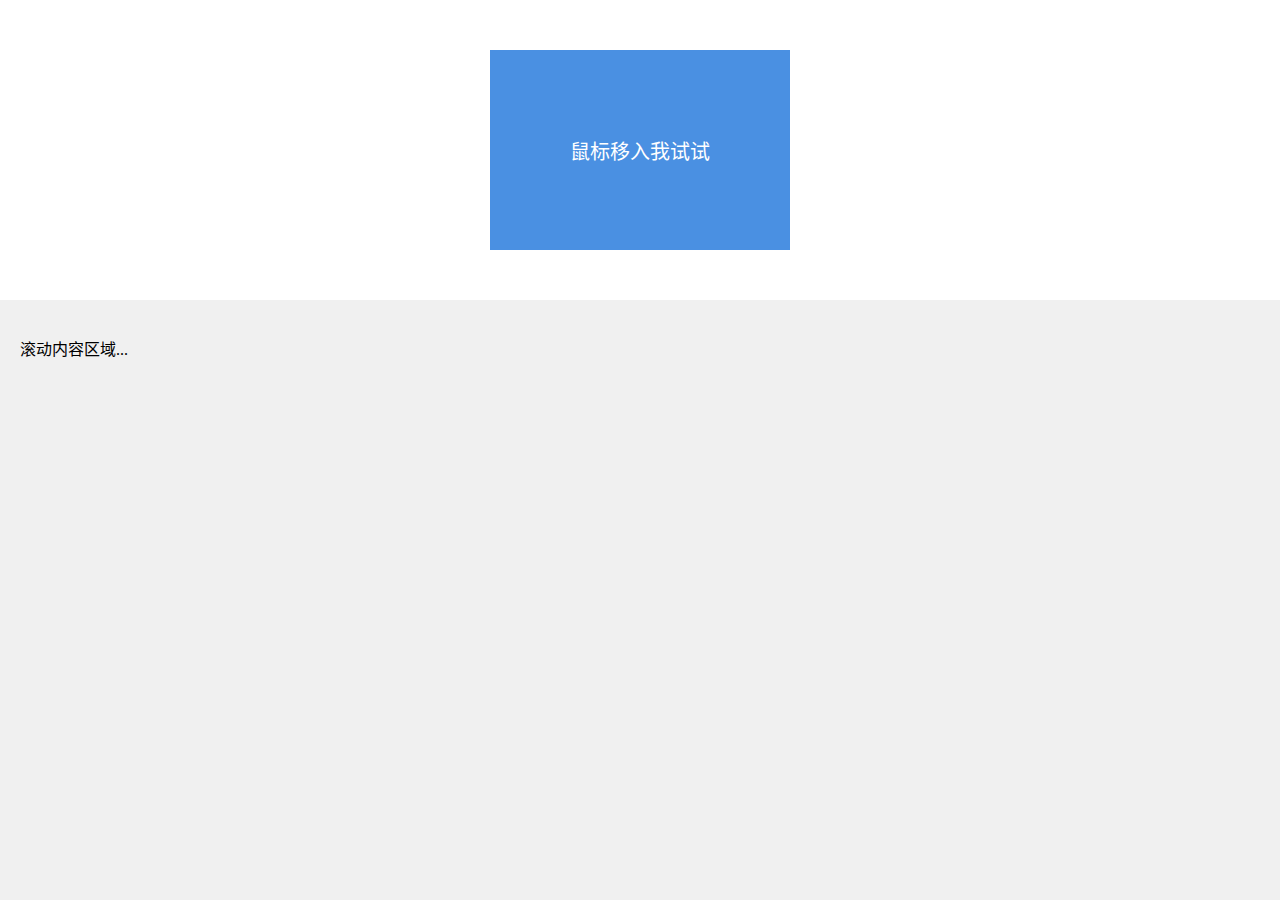
<file: demo.html>
<!DOCTYPE html>
<html lang="zh-CN">
<head>
    <meta charset="UTF-8">
    <meta name="viewport" content="width=device-width, initial-scale=1.0">
    <title>鼠标悬停控制滚动与缩放</title>
    <style>
        /* 页面基础样式 */
        body {
            margin: 0;
            padding: 0;
            overflow: hidden; /* 防止页面滚动条 */
        }

        /* 滚动容器 */
        .scroll-container {
            height: 100vh;
            overflow: hidden;
            /* 应用滚动动画 */
            animation: scroll 20s linear infinite;
        }

        /* 定义滚动动画 */
        @keyframes scroll {
            0% {
                transform: translateX(0);
            }
            100% {
                transform: translateX(-100%);
            }
        }

        /* 目标div样式 */
        .target-div {
            width: 300px;
            height: 200px;
            background: #4a90e2;
            color: white;
            display: flex;
            align-items: center;
            justify-content: center;
            font-size: 20px;
            cursor: pointer;
            margin: 50px auto;
            transition: all 0.3s ease;
        }

        /* 放大状态的类 */
        .target-div.zoom-in {
            transform: scale(1.2);
            box-shadow: 0 10px 20px rgba(0,0,0,0.2);
        }
    </style>
</head>
<body>
<div class="scroll-container">
    <!-- 多个元素用于展示滚动效果 -->
    <div class="target-div">
        鼠标移入我试试
    </div>

    <div style="height: 1500px; background: #f0f0f0; padding: 20px;">
        <p>滚动内容区域...</p>
    </div>
</div>

<script>
    // 获取目标div和滚动容器
    const targetDiv = document.querySelector('.target-div');
    const scrollContainer = document.querySelector('.scroll-container');

    // 鼠标进入事件：停止滚动 + 放大div
    targetDiv.addEventListener('mouseenter', () => {
        // 暂停滚动动画
        scrollContainer.style.animationPlayState = 'paused';
        // 添加放大类
        targetDiv.classList.add('zoom-in');
    });

    // 鼠标移出事件：恢复滚动 + 还原div
    targetDiv.addEventListener('mouseleave', () => {
        // 恢复滚动动画
        scrollContainer.style.animationPlayState = 'running';
        // 移除放大类
        targetDiv.classList.remove('zoom-in');
    });
</script>
</body>
</html>
</file>
